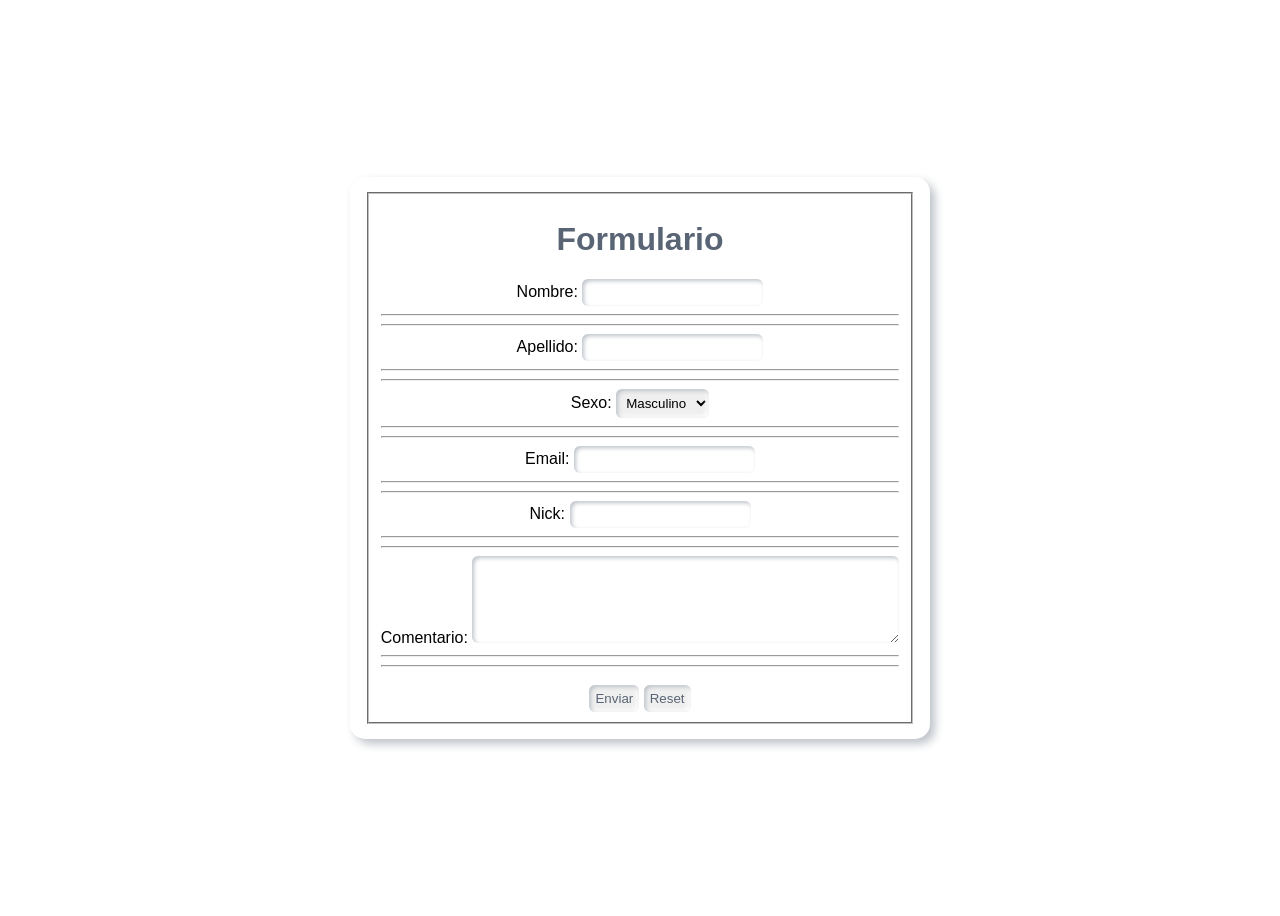
<file: 1-Formulario/index.html>
<!DOCTYPE html>
<html lang="en">

<head>
    <meta charset="UTF-8">
    <meta name="viewport" content="width=device-width, initial-scale=1.0">
    <title>Formulario</title>
    <link rel="stylesheet" href="estilo.css">
</head>

<body id="body">

    <form id="formulario">
        <div id="datos">
            <fieldset>
                <h1>Formulario</h1>
                <label for="nombre">Nombre:</label>
                <input type="text" id="nombre">
                <hr>
                <hr>
                <label for="apellido">Apellido:</label>
                <input type="text" id="apellido">
                <hr>
                <hr>
                <label for="sexo">Sexo:</label>
                <select id="sexo" name="sexo">
                    <hr>
                    <hr>
                    <option value="masculino">Masculino</option>
                    <option value="femenino">Femenino</option>
                </select>
                <hr>
                <hr>
                <label for="email">Email:</label>
                <input type="email" id="email">
                <hr>
                <hr>
                <label for="nick">Nick:</label>
                <input type="text" id="nick">
                <hr>
                <hr>
                <label for="comentario">Comentario:</label>
                <textarea id="comentario" name="comentario" rows="5" cols="50"></textarea>
                <hr>
                <hr>
                <input id="boton_submit" type="submit" value="Enviar">
                <input type="reset" value="Reset">
            </fieldset>
        </div>
    </form>
    <script src="formscript.js"></script>
</body>

</html>
</file>
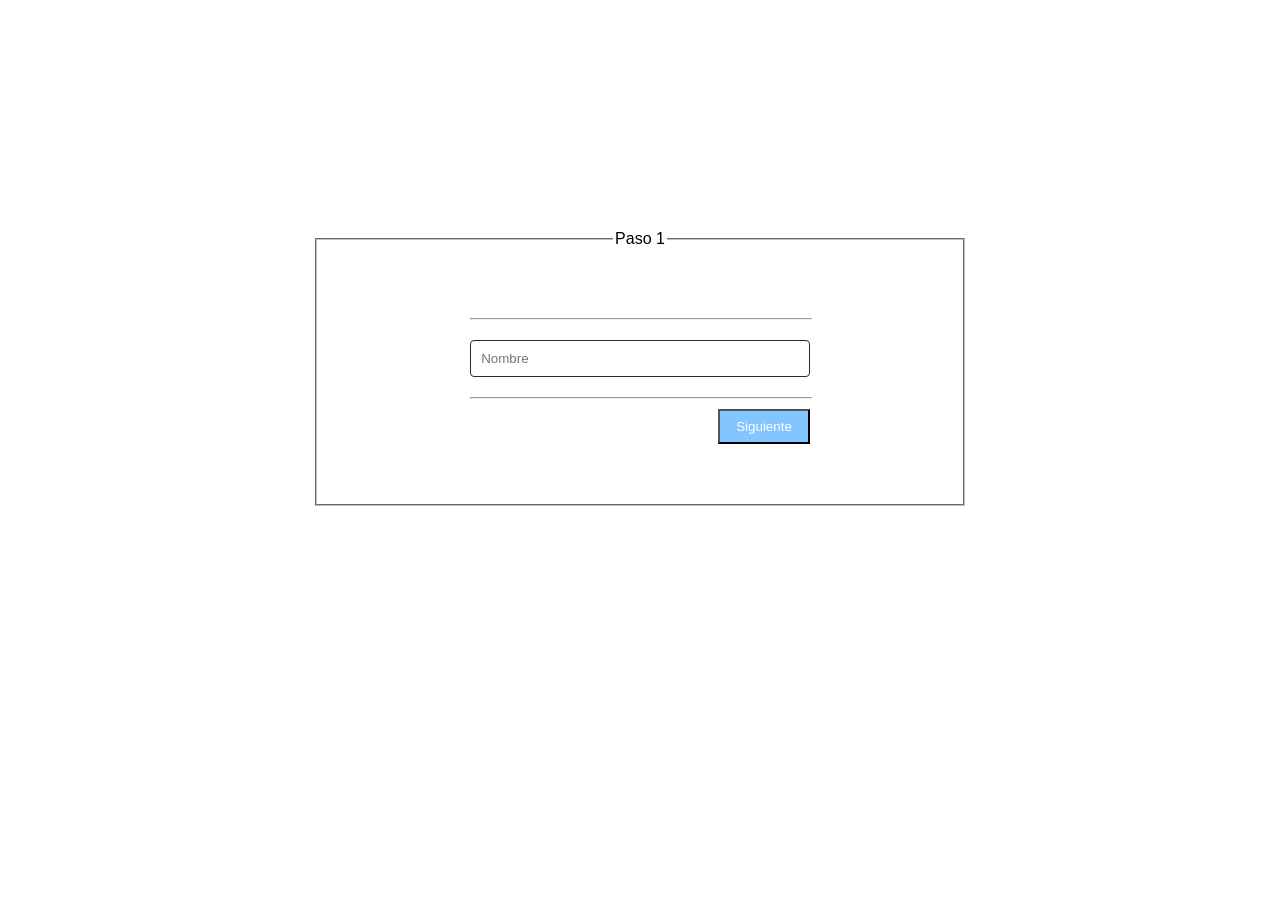
<file: 2-formulario/index.html>
<!DOCTYPE html>
<html lang="en">
<head>
    <meta charset="UTF-8">
    <meta name="viewport" content="width=device-width, initial-scale=1.0">
    <title>Formulario 2</title>
    <link rel="stylesheet" href="estilo.css">
</head>
<body>
    <form id="formulario2">
        <fieldset id="paso1" class=" paso_siguiente paso_visible">
        <legend>Paso 1</legend>
        <div class="contenido">
            <hr>
                <input type="text" id="nombre" placeholder="Nombre">
            <hr>
            <div class="contenido_boton">
                <input type="submit" value="Siguiente" onclick="irAlPaso(event, 2)">
            </div>
        </div>
        </fieldset>

        <fieldset id="paso2" class="paso_siguiente">
            <legend>Paso 2</legend>
            <div class="contenido">
            <hr>
                <input type="password" id="contraseña" placeholder="Contraseña">
            <hr>
           <div class="contenido_boton">
                <input type="submit" value="Siguiente" onclick="irAlPaso(event, 3)">
           </div>
            </div>
        </fieldset>

        <fieldset id="paso3" class="paso_siguiente">
            <legend>Paso 3</legend>
            <div class="contenido">
                <hr>
                <h1>Estas dentro!</h1>
                <hr>
            </div>
        </fieldset>
    </form>

    <script src="formscript.js"></script>
</body>
</html>
</file>
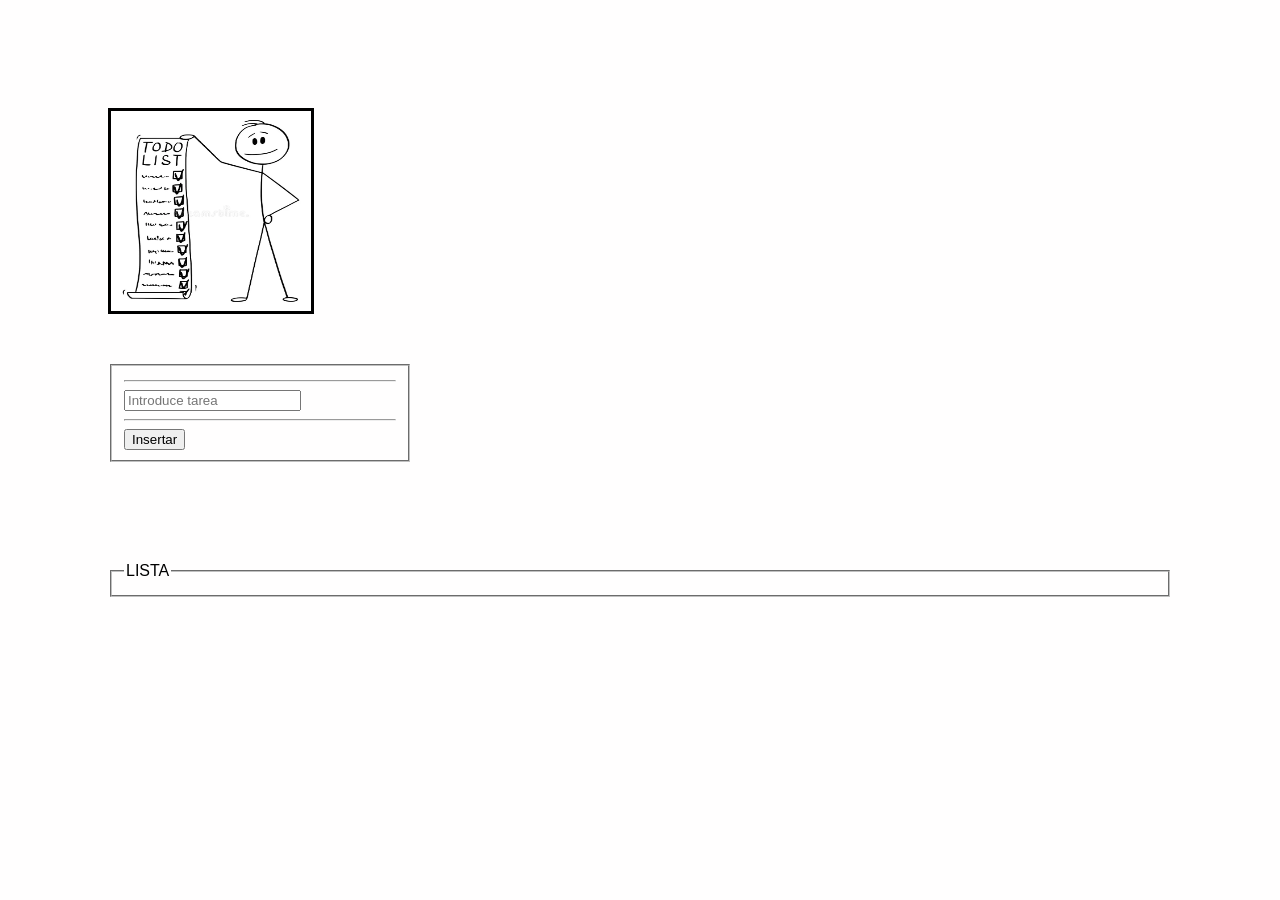
<file: 3-todo/index.html>
<!DOCTYPE html>
<html lang="en">
<head>
    <meta charset="UTF-8">
    <meta name="viewport" content="width=device-width, initial-scale=1.0">
    <title>Lista To do</title>
    <link rel="stylesheet" href="estilo.css">
</head>
<body>
    <img src="logo.webp" alt="Logo">
    <form id="lista_todo">
        <fieldset id="insertar_datos" class="tabla_insertar_datos">
            <hr>
            <input type="text" id="introducir_tarea" placeholder = "Introduce tarea">
            <hr>
            <div id="insertar_boton">
                <input type="submit" value="Insertar">
            </div>
        </fieldset>
        <fieldset id="lista" class="tabla_lista">
            <legend>LISTA</legend>
        </fieldset>
    </form>
</body>
</html>
</file>
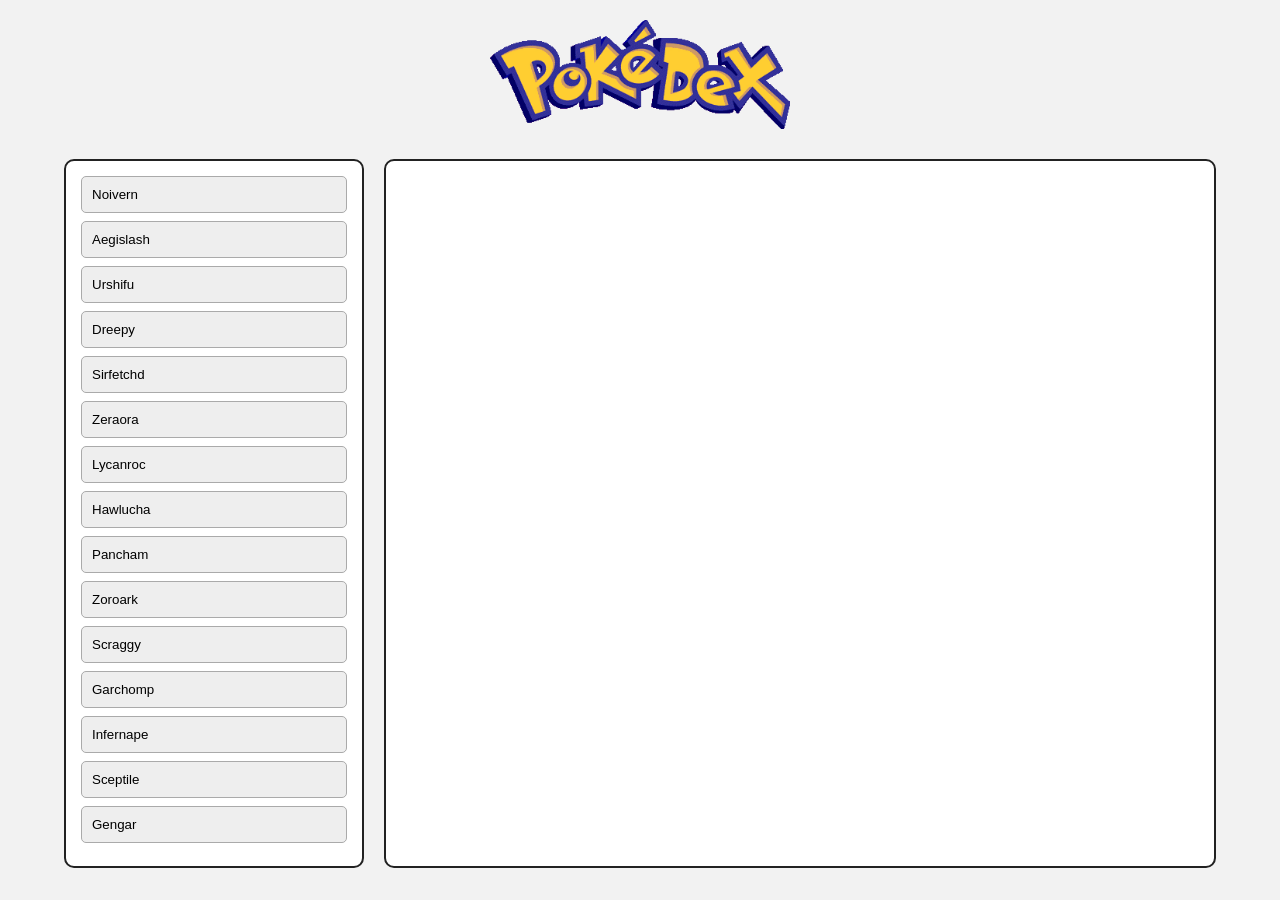
<file: 4-pokedex/index.html>
<!DOCTYPE html>
<html lang="es">
<head>
    <meta charset="UTF-8">
    <meta name="viewport" content="width=device-width, initial-scale=1.0">
    <title>Pokedex</title>
    <link rel="stylesheet" href="style/main.css">
</head>
<body>
    <header class="encabezado">
        <img class="logo" src="assets/Pokédex_logo.png" alt="Pokédex">
    </header>
    <div class="contenedor_pokemons">
        <div id="barra_pokemons">
        </div>
        <div id="informacion_pokemons"></div>
    </div>

    <script src="script/script.js"></script>
</body>
</html>
</file>
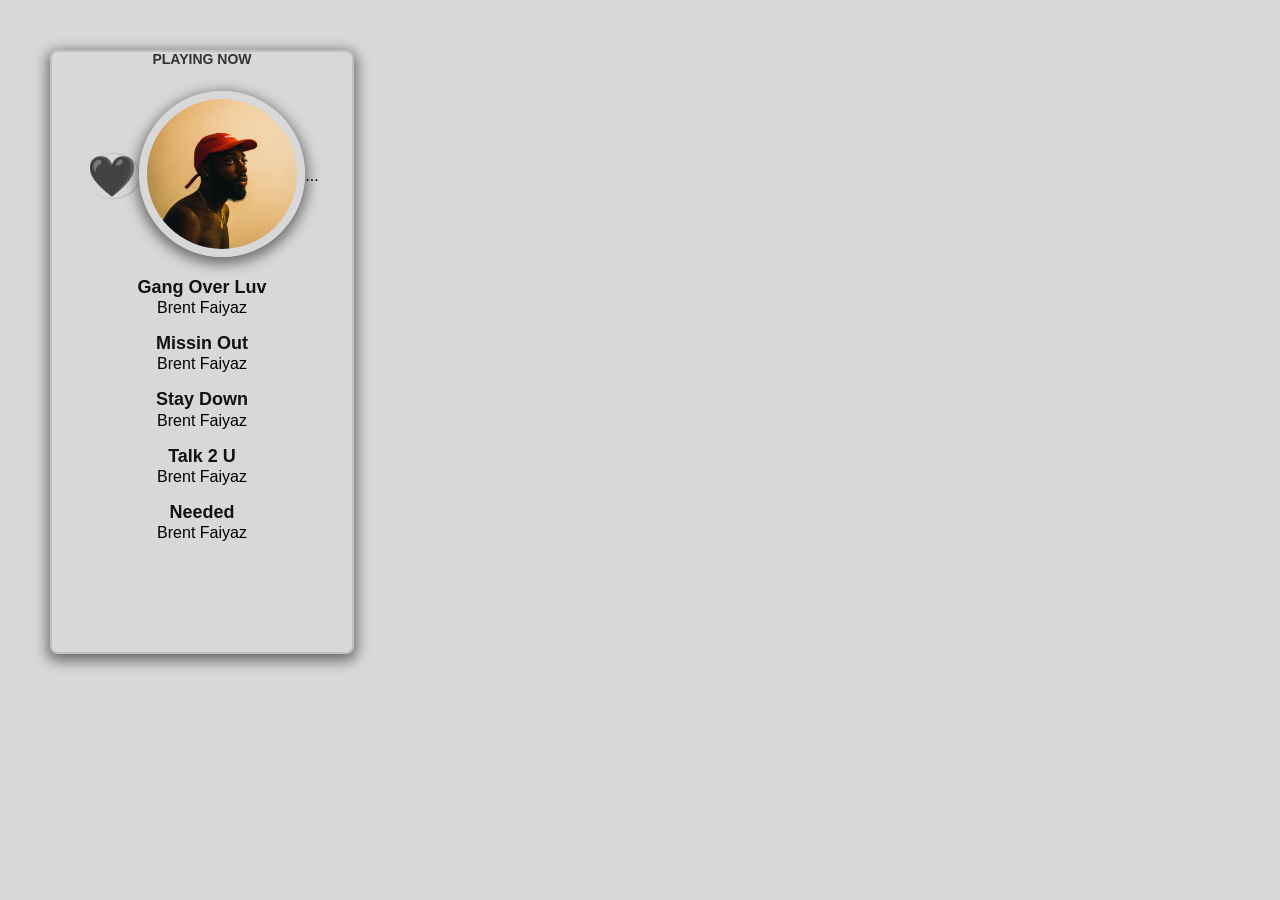
<file: 5-mp3/index.html>
<!DOCTYPE html>
<html lang="en">
<head>
    <meta charset="UTF-8">
    <meta name="viewport" content="width=device-width, initial-scale=1.0">
    <title>MP3</title>
    <link rel="stylesheet" href="style/reset.css">
    <link rel="stylesheet" href="style/main.css">
</head>
<body>
        <div class="container">
            <div id="Titulo"><h1> PLAYING NOW </h1></div>
            
        <div class="simbolos">
            <div class="corazon"><p>🖤</p></div>
            <div><img src="assets/brent.jpg"></div>
        <div class="tres_puntos"><p>...</p></div>
        </div>

        <div>
            <ul>
                <h2>Gang Over Luv</h2> 
                <li>
                    <p>Brent Faiyaz</p>
                </li>
            </ul>
            <ul>
                <h2>Missin Out</h2>
                <li>
                    <p>Brent Faiyaz</p>
                </li>
            </ul>
            <ul>
                <h2>Stay Down</h2>
                <li>
                    <p>Brent Faiyaz</p>
                </li>
            </ul>
            <ul>
                <h2>Talk 2 U</h2>
                <li>
                    <p>Brent Faiyaz</p>
                </li>
            </ul>
            <ul>
                <h2>Needed</h2>
                <li>
                    <p>Brent Faiyaz</p>
                </li>
            </ul>
        </div>
        </div>
</body>
</html>
</file>
<file: 1-Formulario/estilo.css>
body {
    background: #ffffff;
    text-align: center;
    height: 100vh;
    font-family: Arial;
    display: grid;
    place-items: center;
}

.changecolor {
    background-color: #9ac6fe;
}

form {
    padding: 15px;
    border-radius: 15px;
    box-shadow: 5px 5px 10px #bec3c9, -5px -5px 10px white;
}

h1 {
    color: #596575;
}

input,
select,
textarea {
    border: 0;
    padding: 6px;
    border-radius: 6px;
    box-shadow: inset 2px 2px 4px #bec3c9, inset -2px -2px 4px white;
}

input[type="submit"],
input[type="reset"] {
    margin-top: 10px;
    color: #596575;
    cursor: pointer;
}
</file>
<file: 2-formulario/estilo.css>
body {
    font-family: Arial, Helvetica, sans-serif;
    text-align: center;
    place-items: center;
    background-color: white;
    display: grid;
    height: 80vh;
}

fieldset {
    width: 650px;
    padding: 80px 20px;
    box-sizing: border-box;
}

.paso_siguiente {
    display: none;
    width: 650px;
    padding: 60px 40px;
    box-sizing: border-box;
}

.paso_visible {
    display: block !important;
}

.contenido {
    width: 60%;
    margin: 0 auto;
}

.contenido hr {
    width: 100%;
    border: 0.5 px solid #ccc;
    margin: 10px 0;
}

.contenido input[type="text"],
.contenido input[type="password"] {
    width: 100%;
    padding: 10px;
    margin: 10px 0;
    border: 1px solid #2b2b2b;
    border-radius: 4px;
    box-sizing: border-box;
}

.contenido_boton{
    display: flex;
    justify-content: flex-end;
    width: 100%;
    margin-top: 10px;
}

input[type="submit"] {
    background-color: #83c5ff;
    color: white;
    padding: 8px 16px;
    width: auto;
    margin-left:auto;
    margin-right:0;            
    margin-bottom: 0;       
    display: block;
    box-sizing: border-box;
    cursor: pointer;
}
</file>
<file: 3-todo/estilo.css>
body{
    font-family: Arial, Helvetica, sans-serif;
    place-items: center;
    padding: 100px;
    background-color: rgb(255, 254, 254);
}

img {
    display: flex;
    justify-content: center;
    width: 200px;
    height: 200px;
    align-items: center;
    border: auto;
    border-style: solid;
}

.tabla_insertar_datos {
    width: 300px;
    margin-top: 50px;
    margin-right: 800px;
    box-sizing: border-box;
}

.tabla_lista{
    margin-top: 100px;
}
</file>
<file: 4-pokedex/style/main.css>
body {
    width: 90%;
    margin: 20px auto;
    font-family: Arial, sans-serif;
    color: #222;
    background-color: #f2f2f2;
}

.logo {
    display: block;
    width: 300px;
    max-width: 100%;
    margin: 0 auto 30px;
}

/* Coloca la lista y la ficha una al lado de la otra. */
.contenedor_pokemons {
    display: flex;
    gap: 20px;
}

#barra_pokemons,
#informacion_pokemons {
    padding: 15px;
    border: 2px solid #222;
    border-radius: 10px;
    background-color: white;
}

/* La ficha ocupa más espacio que la lista. */
#barra_pokemons {
    flex: 1;
}

#informacion_pokemons {
    flex: 3;
}

.boton-pokemon,
.boton-todos {
    display: block;
    width: 100%;
    margin-bottom: 8px;
    padding: 10px;
    border: 1px solid #aaa;
    border-radius: 5px;
    background-color: #eee;
    text-align: left;
    cursor: pointer;
}

.boton-pokemon:hover,
.boton-todos:hover {
    background-color: #d8323b;
    color: white;
}

.ficha-pokemon {
    display: flex;
    align-items: center;
    gap: 20px;
}

.imagen-pokemon {
    width: 40%;
}

.detalles-pokemon {
    flex: 1;
}

.detalles-pokemon h2 {
    color: #b51f28;
}

.descripcion-pokemon {
    line-height: 1.5;
}
</file>
<file: 5-mp3/style/main.css>
body {
    background-color: rgb(216, 216, 216);
    font-family: 'Montserrat', sans-serif;
    text-align: center;
}

.simbolos {
    display: flex;
    align-items: center;
}

.corazon {
    font-size: 40px;
    border: 2px solid rgb(216 216 216);
    border-radius: 50%;
    box-shadow: 1px 0px 2px 0px #8b8888;
}

.tres_puntos {

}
h1 {
    display: block; 
    font-weight: 800; 
    font-size: 14px; 
    color: #333333;
    margin-bottom: 25px;  
}

h2 {
    display: block;
    font-weight: 700; 
    font-size: 18px; 
    color: #111111;
    margin-top: 15px; 
    line-height: 1.4; 
}

img {
    width: 150px;
    background-size: cover;
    border-radius: 60%;
    margin: 0 auto;
    border: solid 8px rgb(216, 216, 216);
    box-shadow: 0px 4px 13px 3px #6e6e6e;
}


.container{
    display: flex;
    background-color: rgb(216, 216, 216);
    align-items: center;
    text-align: center;
    flex-direction: column;
    width: 300px;
    height: 600px;
    border: 2px solid #c4bfbf;
    box-shadow: 0px 4px 13px 3px #6e6e6e;
    border-radius: 8px;
    margin: 50px;

}
</file>
